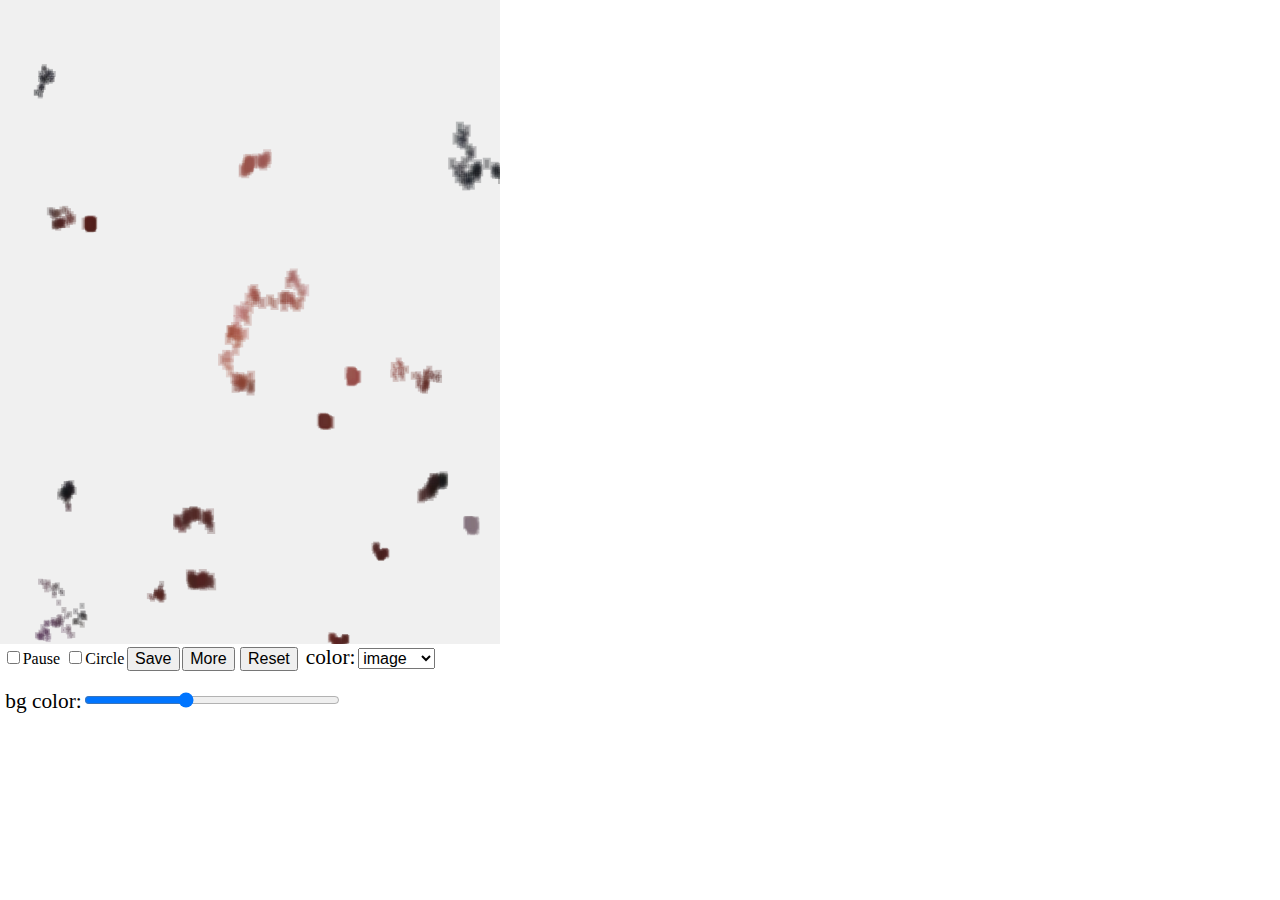
<file: aa/bubble_image_rect/index.html>
<!DOCTYPE html>
<html lang="en">
<head>
  <script src="p5.js"></script>
  <!-- <script src="p5.sound.min.js"></script> -->
  <link rel="stylesheet" type="text/css" href="style.css">
  <meta charset="utf-8">
</head>
<body>
  <script src="toolbox.js"></script>
  <script src="ui.js"></script>
  <script src="sketch.js"></script>
</body>
</html>
</file>
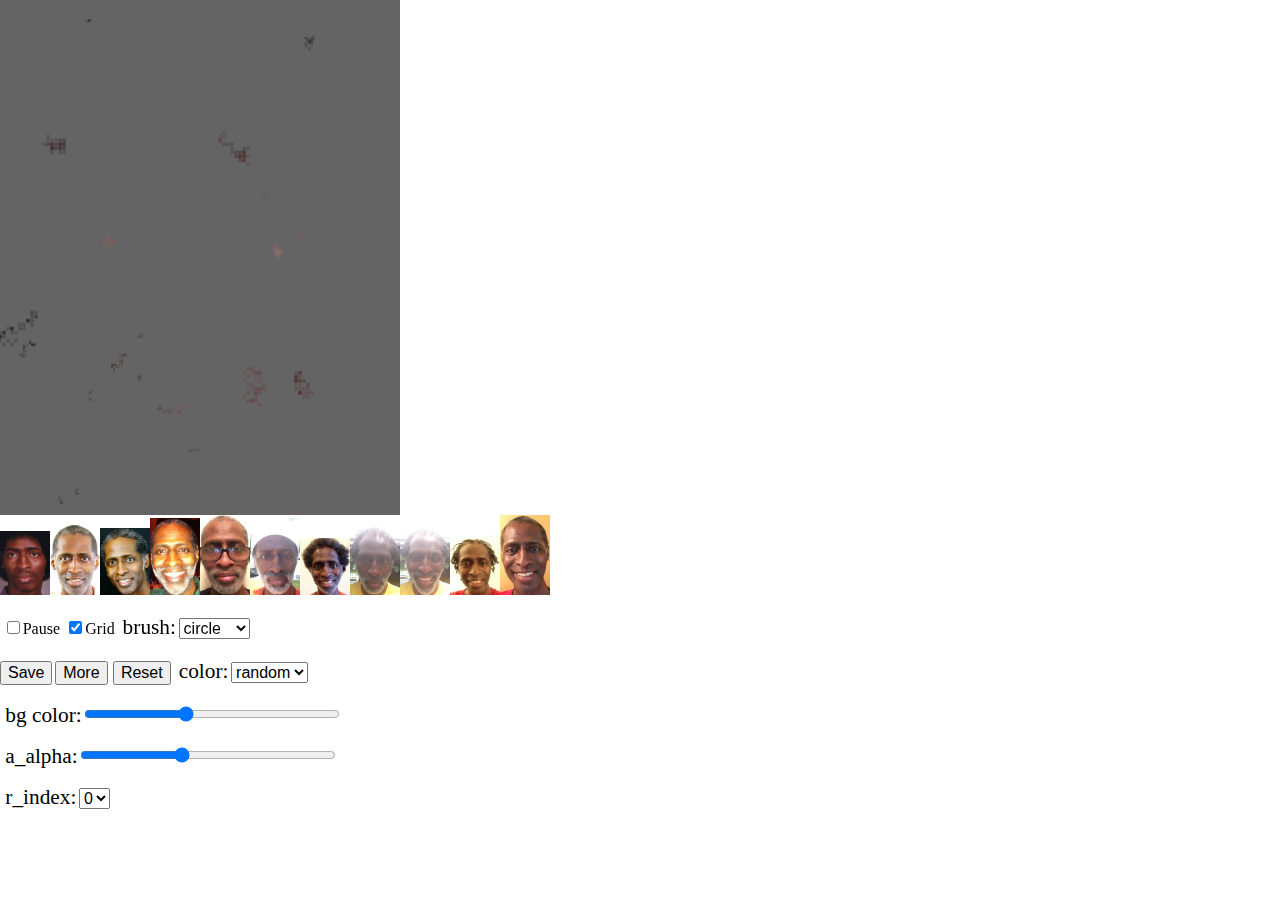
<file: aa/bubble_image_ui/index.html>
<!DOCTYPE html>
<html lang="en">
<head>
  <script src="lib/p5.js"></script>
  <link href="lib/style.css" rel="stylesheet" type="text/css" >
  <meta charset="utf-8">
</head>
<body>
  <script src="toolbox.js"></script>
  <script src="ui.js"></script>
  <script src="bub.js"></script>
  <script src="sketch.js"></script>
</body>
</html>
</file>
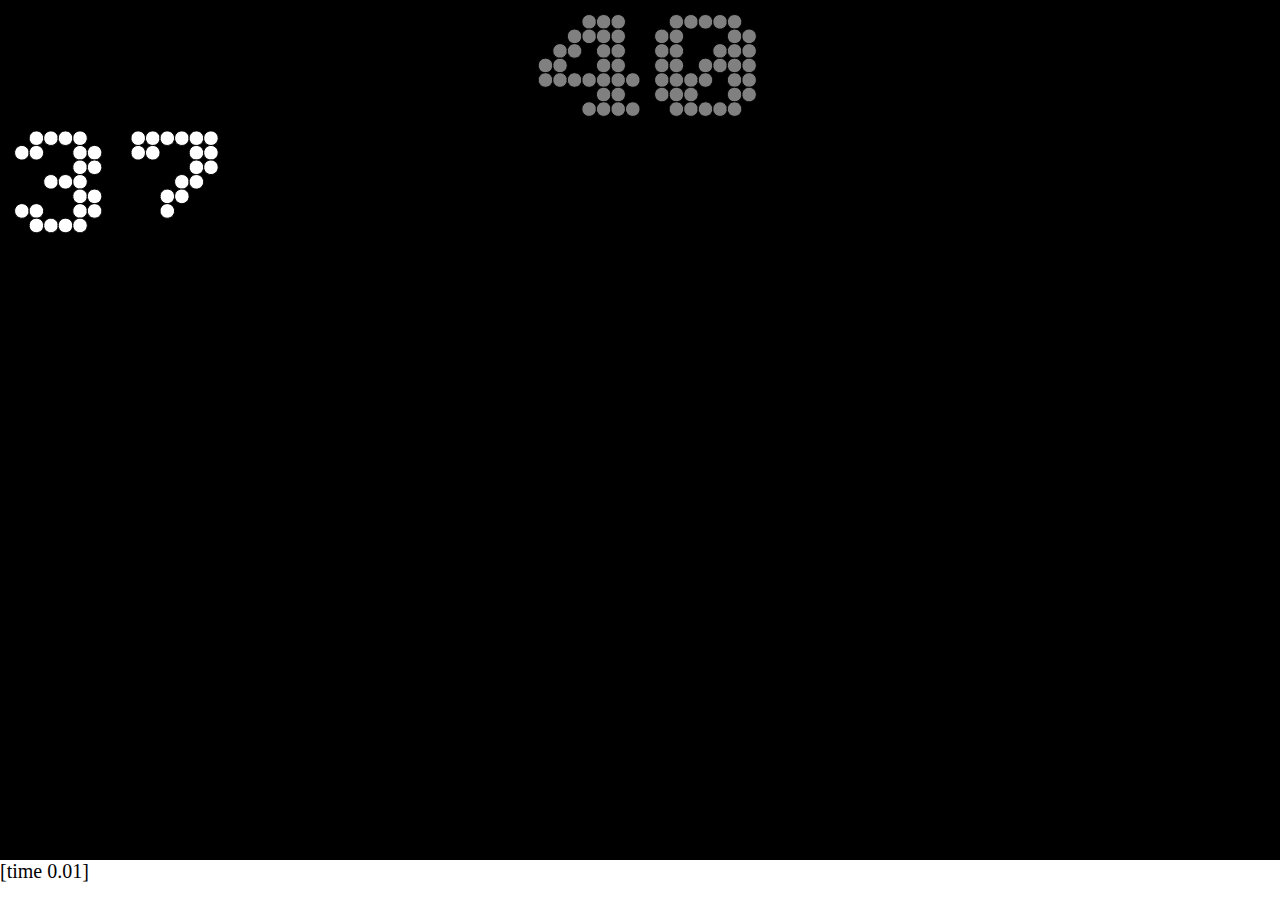
<file: aa/covid19_clock_load/index.html>
<!DOCTYPE html><html lang="en"><head>
    <script src="p5.js"></script>
    <script src="p5.sound.min.js"></script>
    <link rel="stylesheet" type="text/css" href="style.css">
    <meta charset="utf-8">

  </head>
  <body>
    <script src="sketch_font8.js"></script>
    <script src="sketch_ui.js"></script>
    <script src="sketch.js"></script>
  

</body></html>
</file>
<file: aa/bubble_image_rect/style.css>
html, body {
  margin: 0;
  padding: 0;
}
canvas {
  display: block;
}
</file>
<file: aa/bubble_image_ui/lib/style.css>
html, body {
  margin: 0;
  padding: 0;
}
canvas {
  display: block;
}
</file>
<file: aa/covid19_clock_load/style.css>
html, body {
  margin: 0;
  padding: 0;
}
canvas {
  display: block;
}
</file>
